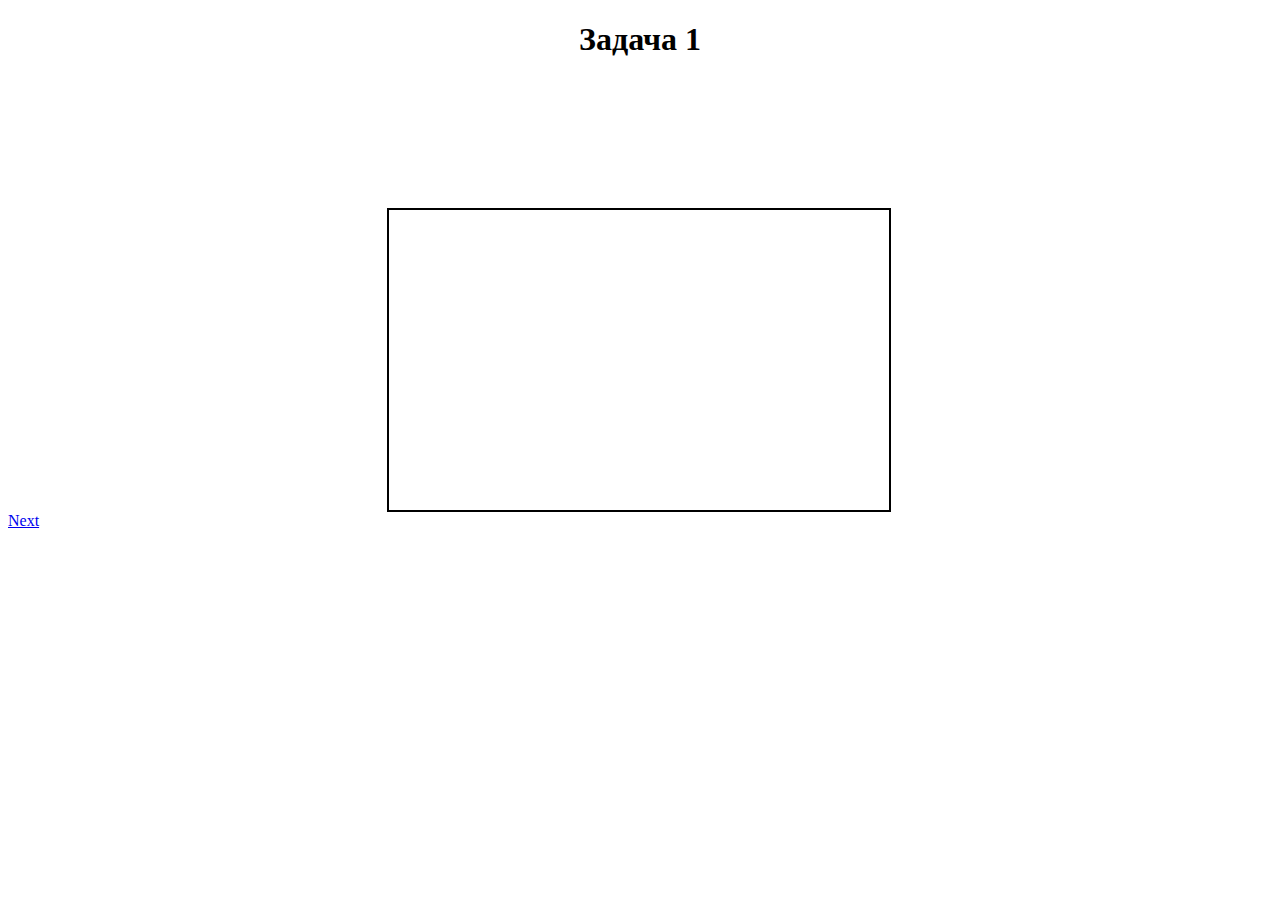
<file: untitled4/index.html>
<!DOCTYPE html>
<html lang="en">
<head>
    <meta charset="UTF-8">
    <title>Задача 1</title>
    <link rel="stylesheet" href="style.css">
</head>
<body>
<h1>Задача 1</h1>
<div id="div1">
</div>
<a href="index2.html"><li>Next</li></a>
</body>
</html>
</file>
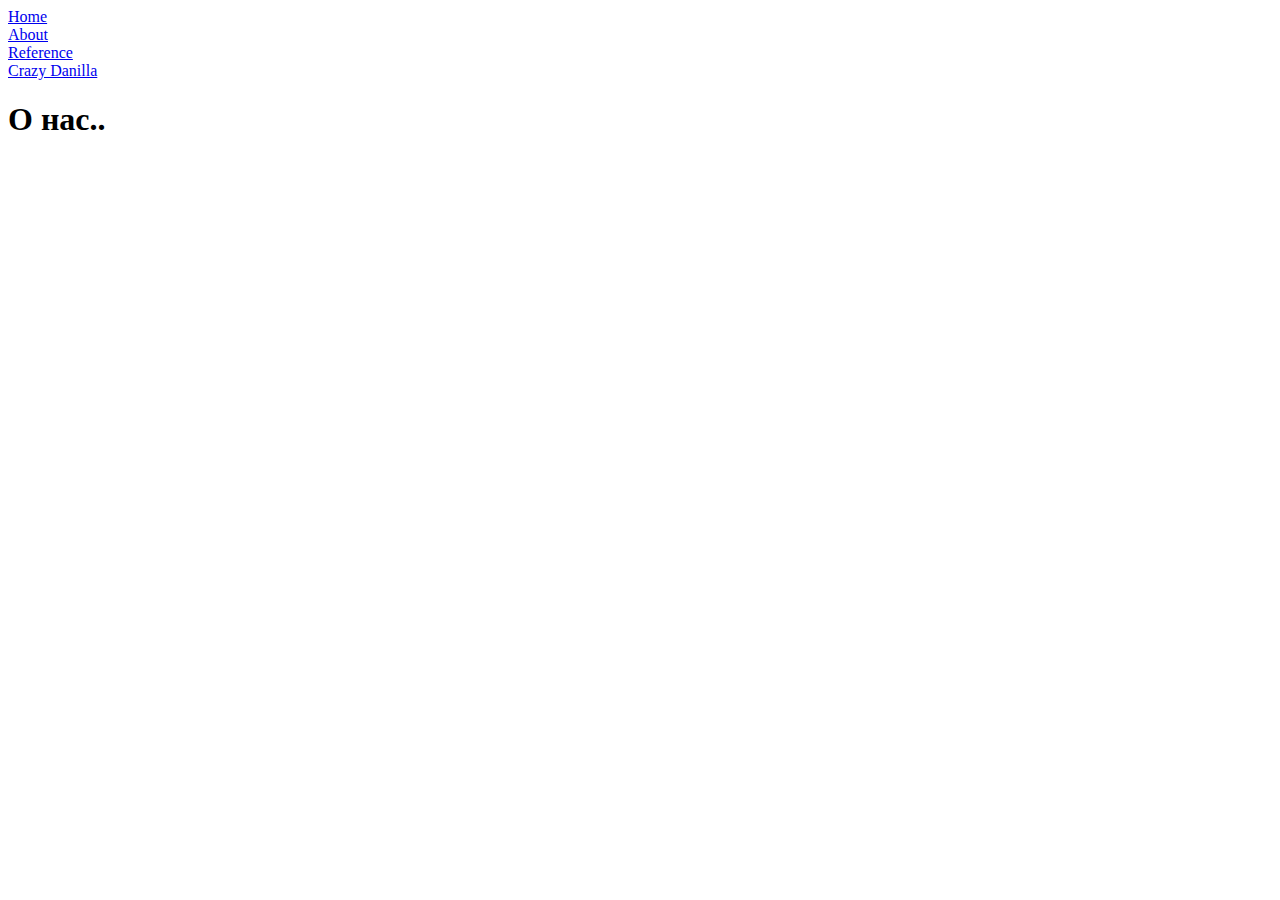
<file: About.html>
<!DOCTYPE html>
<html lang="en">
<head>
    <meta charset="UTF-8">
    <title>Title</title>
</head>
<li><a href="index4.html">Home</a> </li>
<li><a href="About.html">About</a> </li>
<li><a href="Reference.html">Reference</a> </li>
<li><a href="Amir123.html">Crazy Danilla</a></li>
<body>
<h1> О нас..</h1>

</body>
</html>
</file>
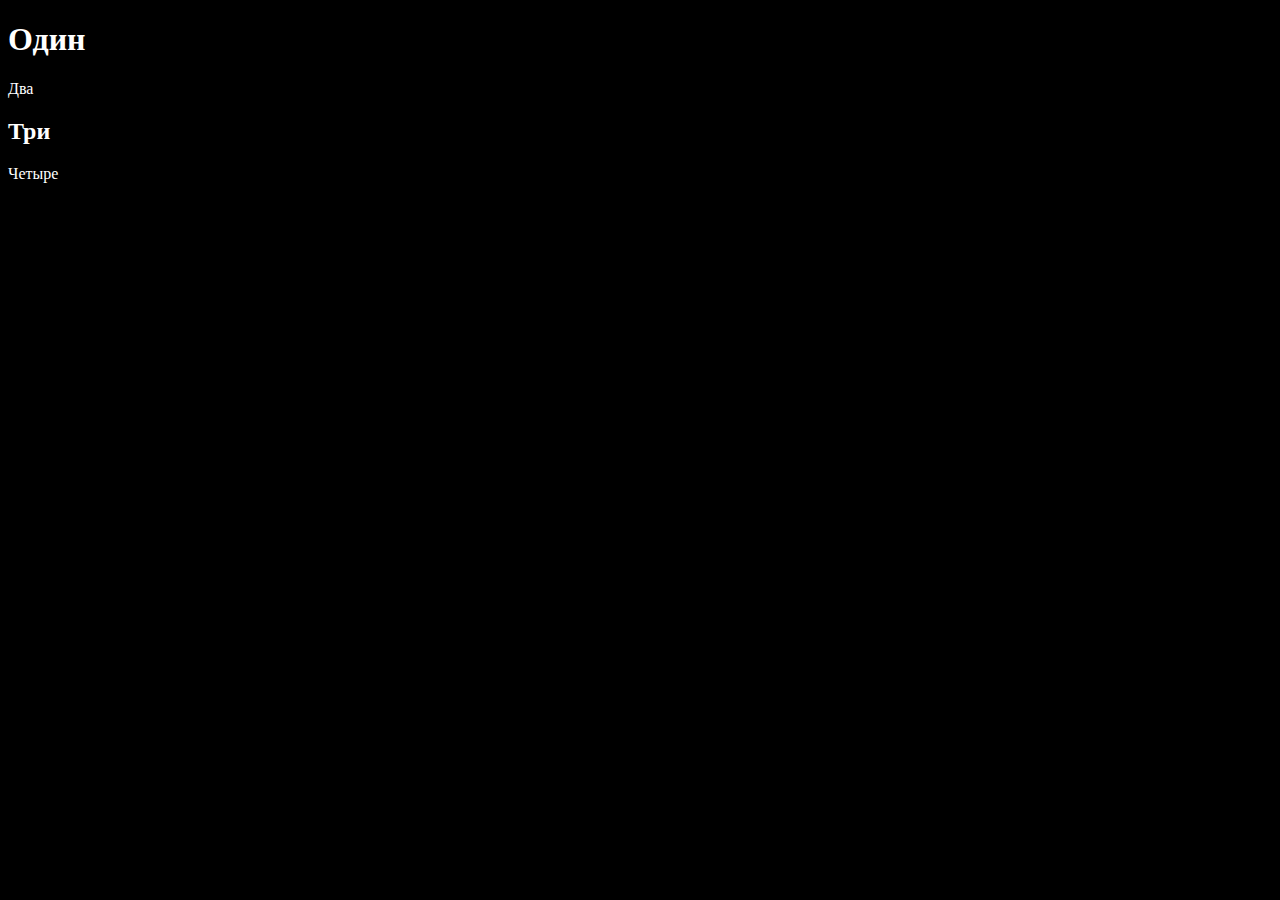
<file: Amir.html>
<!DOCTYPE html>
<html lang="en">
<head>
    <link rel="stylesheet"type="text/css"href="style1.css">
    <meta charset="UTF-8">
    <title>Title</title>
</head>
<body bgcolor="black">
<h1>Один</h1>
<p>Два</p>
<h2>Три</h2>
<p>Четыре</p>
</body>
</html>
</file>
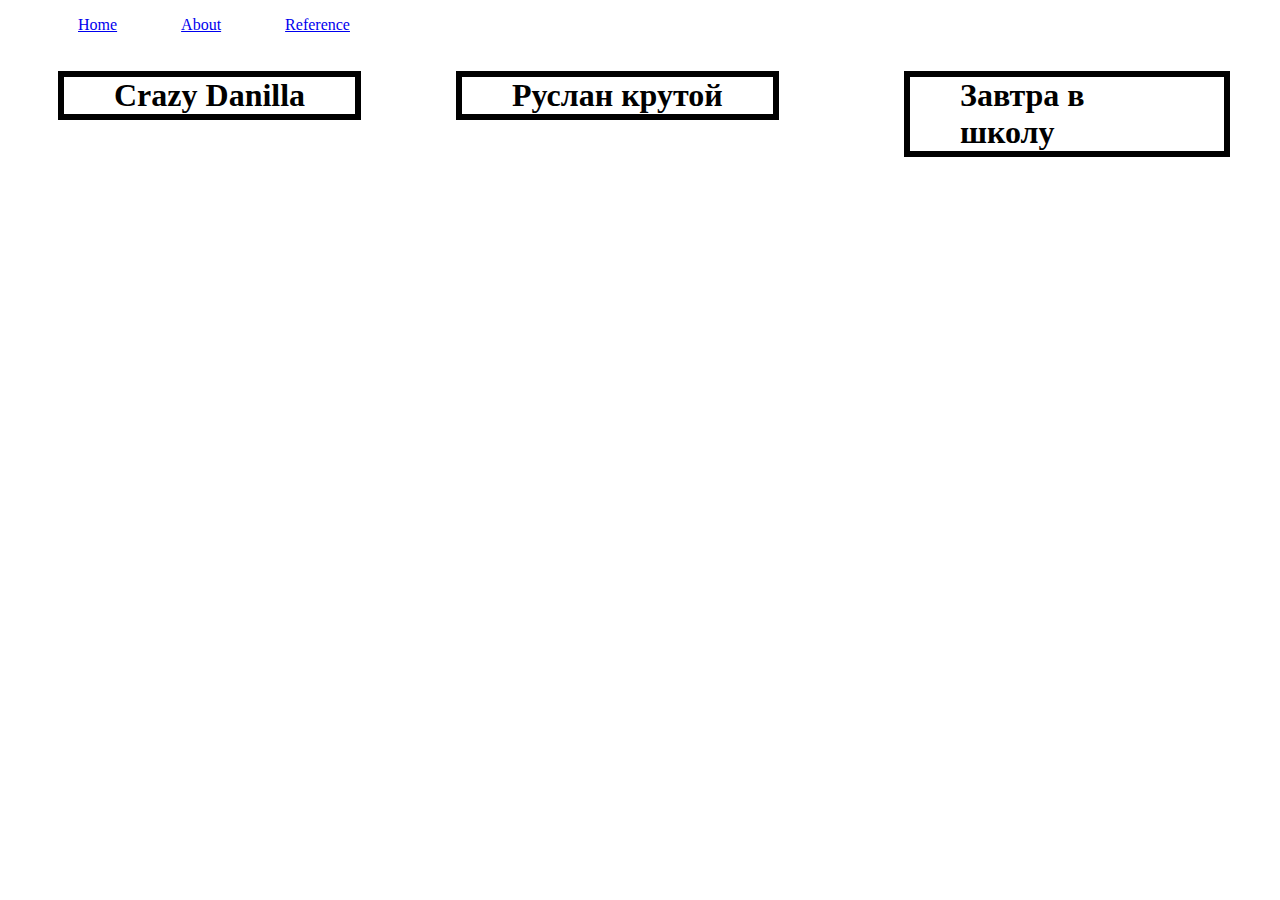
<file: Amir123.html>
<!DOCTYPE html>
<html lang="en">
<head>
    <link rel="stylesheet" type="text/css" href="CrazyDanilla.css">
    <meta charset="UTF-8">
    <title>Веб-страница</title>
<ul>
        <li><a href="index4.html">Home</a></li>
        <li><a href="About.html">About</a> </li>
        <li><a href="Reference.html">Reference</a> </li>
</ul>
</head>
<h1>Crazy Danilla</h1>
<h1 style="margin-left: 35%">Руслан крутой</h1>
<h1 style="margin-left: 70%">Завтра в школу</h1>

<body>

</body>
</html>
</file>
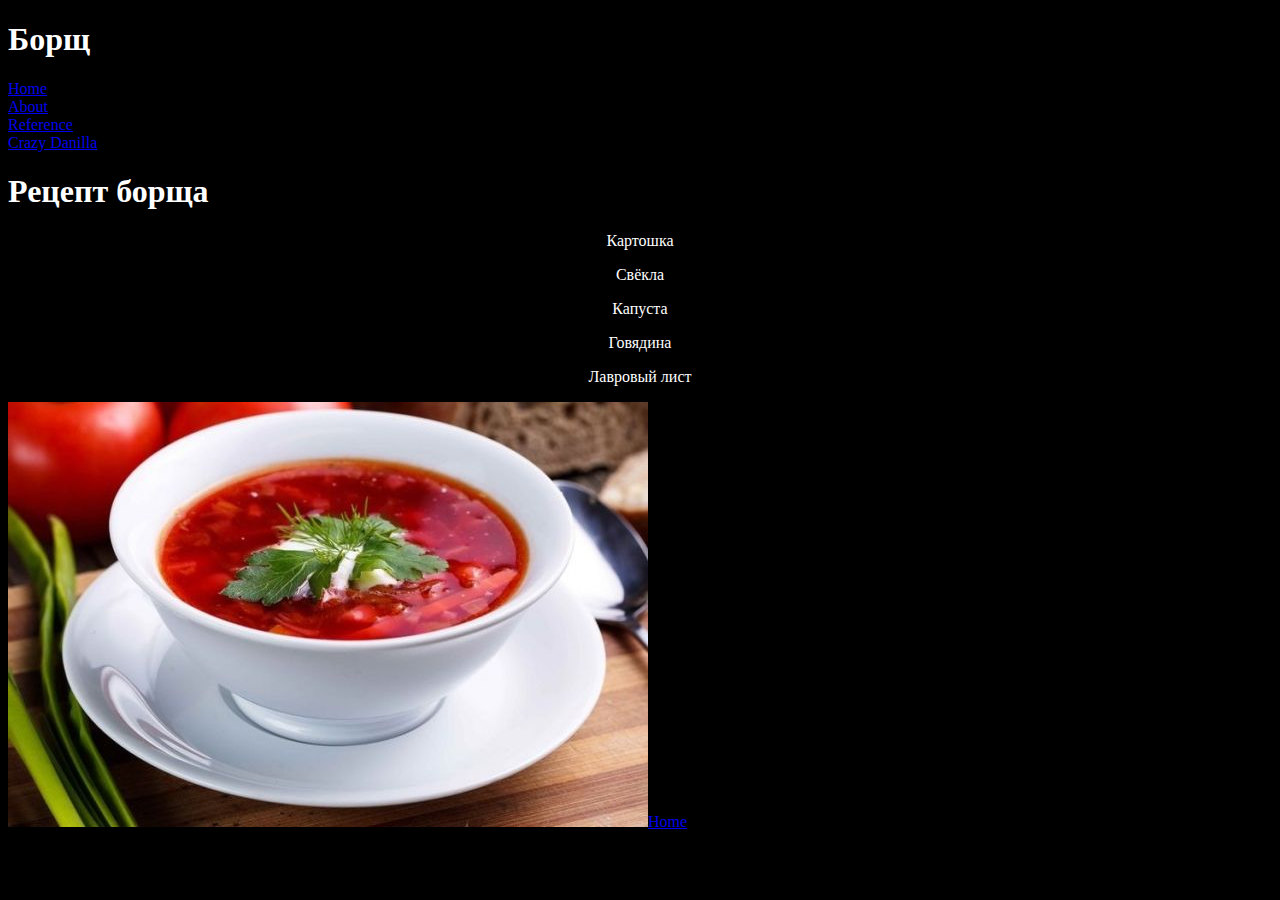
<file: index4.html>
<!DOCTYPE html>
<html lang="en">
<head>
    <link rel="stylesheet"type="text/css"href="style1.css">
    <meta charset="UTF-8">
    <title>Веб-страница</title>
</head>
<body bgcolor="black">
<h1>Борщ</h1>
   <li><a href="index4.html">Home</a></li>
   <li><a href="About.html">About</a> </li>
   <li><a href="Reference.html">Reference</a> </li>
   <li><a href="Amir123.html">Crazy Danilla</a></li>
<h1>Рецепт борща</h1>

    <p style="text-align: center;">Картошка</p>
    <p style="text-align: center;">Свёкла</p>
    <p style="text-align: center">Капуста</p>
    <p style="text-align: center" >Говядина</p>
    <p style="text-align: center" >Лавровый лист</p>
    <img src="9f70783f71410de7f8409863fe5e086f.jpg"
    <li><a href="index4.html">Home</a> </li>




 </body>
</html>
</file>
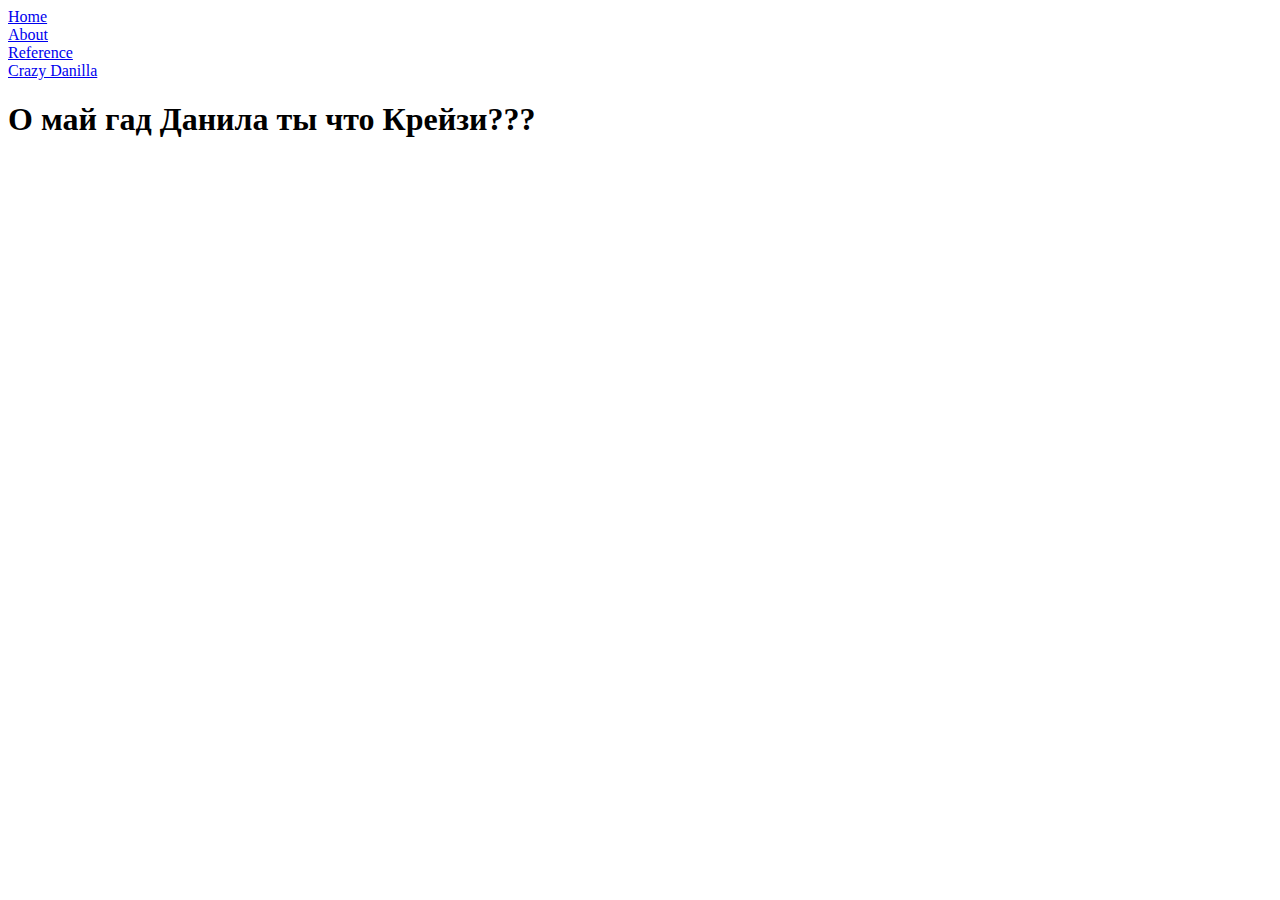
<file: Reference.html>
<!DOCTYPE html>
<html lang="en">
<head>
    <meta charset="UTF-8">
    <title>Title</title>
    <li><a href="index4.html">Home</a></li>
    <li><a href="About.html">About</a> </li>
    <li><a href="Reference.html">Reference</a> </li>
    <li><a href="Amir123.html">Crazy Danilla</a></li>
</head>
<body>
<h1>О май гад Данила ты что Крейзи???</h1>



</body>
</html>
</file>
<file: untitled4/style.css>
body{
    background-image: url("https://img-fotki.yandex.ru/get/67890/136164467.17/0_12bc81_21263ac1_orig.png");
}
#div1 {
    border-color: black;
    border: solid 2px;
    width: 500px;
    height: 300px;
    margin-left: 30%;
    margin-top: 150px;
}
h4{
    color: darkblue;
}
h1{
   text-align: center;
}
</file>
<file: style1.css>
h1{
    color: white;
}
p{
color: white;
}
h2{
    color: white;
}
li{color:white}
h3{color:white}
h4{color:white}
h5{color:white}
h6{color:white}
</file>
<file: CrazyDanilla.css>
ul li{
    display: inline;
    padding-right: 30px;
    text-align:center;
    margin-left: 30px;
}
h1{
    margin-left: 50px;
    border: 6px solid black;
    padding-left: 50px;
    padding-right: 50px;
    margin-right: 50px;
    position: absolute;
}
</file>
